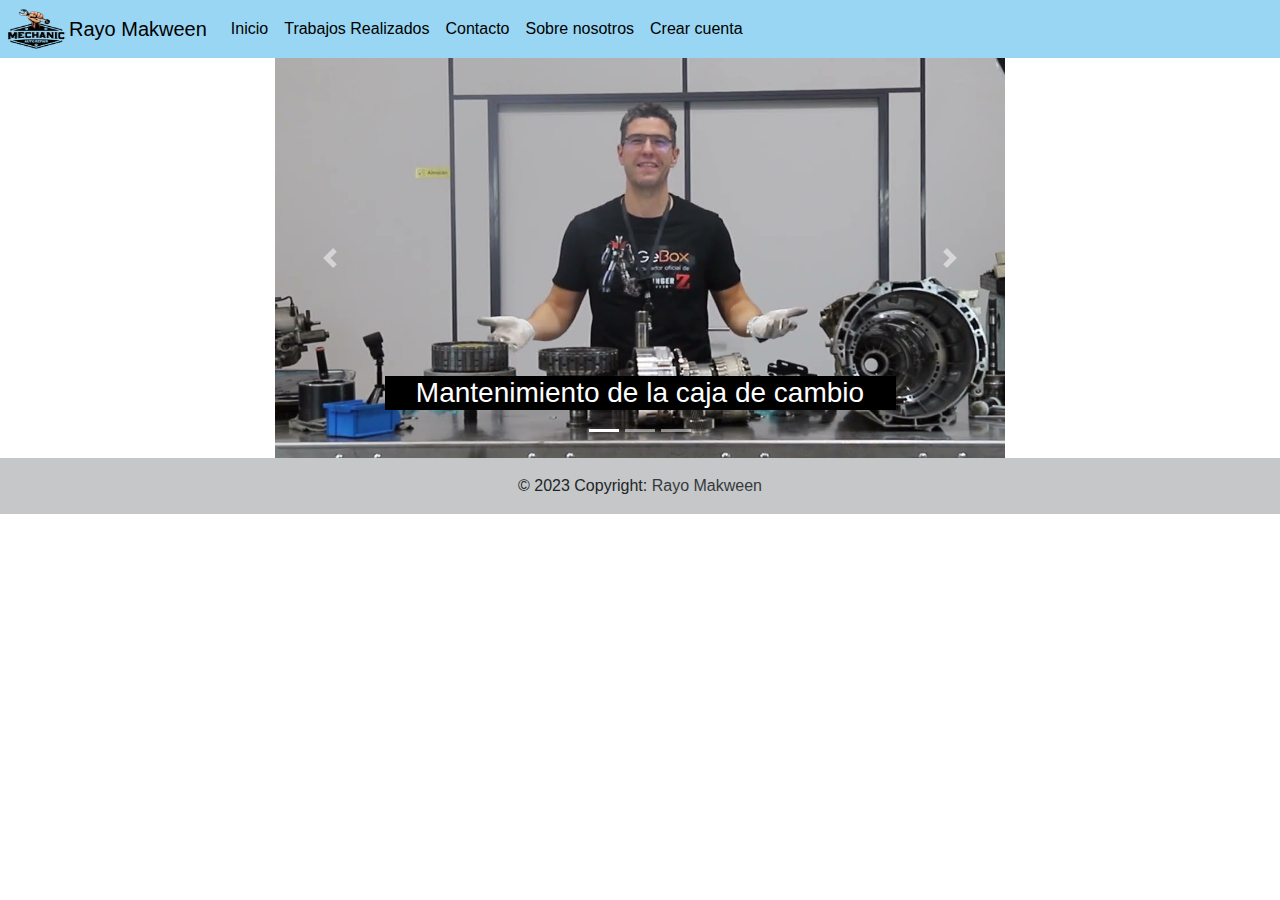
<file: index.html>
<!DOCTYPE html>
<html lang="es">
<head>
    <!-- TIPO DE ESCRITURA ACEPTADA SU COMPATIBILIDAD Y MAS CARACTERISTICAS DE LA PAGINA -->
    <meta charset="UTF-8">
    <meta content="dark" name="color-scheme">
    <meta content="origin" name="referrer">
    <meta name="author" content="Masterk2123">
    <meta name="description" content="actividad-programacion-web">
    <meta http-equiv="X-UA-Compatible" content="IE=edge">
    <meta name="viewport" content="width=device-width, initial-scale=1.0">
    <title>Rayo Makween</title>
    <link rel="icon" href="icons/logo.png">
    <!--ACA SE LINKEA CDN DE BOOTSTRAP-->
    <link 
        rel="stylesheet" href="https://maxcdn.bootstrapcdn.com/bootstrap/4.0.0/css/bootstrap.min.css">
        <script src="https://ajax.googleapis.com/ajax/libs/jquery/3.2.1/jquery.min.js"></script>
        <script src="https://maxcdn.bootstrapcdn.com/bootstrap/4.0.0/js/bootstrap.min.js"></script>
    <!--ACA LINKEAMOS EL estilo.css-->
    <link rel="stylesheet" href="css/style.css">
</head>
<body>
    <!--ACA COLOCAMOS EL NAVBAR QUE NOS ENTREGA BOOTSTRAP-->
    <!-- CARACTERISTICAS PARA QUE LA PAGINA SEA RESPONSIVA -->
    <nav class="navbar navbar-expand-lg bg-body-tertiary p-0" id="navcolor">
      <div class="container-fluid p-1">
  <!-- ACA COLOCAMOS EL LOGO DE LA EMPRESA EN EL LADO IZQUIERDO DE LA BARRA DE NAVEGACION -->
  <a href="#"><img src="icons/logo.png" width="65" height="50"></a>
  <!-- NOMBRAMOS LA EMPRESA EN LA BARRA DE NAVEGACION -->
  <a class="navbar-brand" href="#" id="navletra">Rayo Makween</a>
  <!-- CARACTERISTICAS DE LOS BOTONES EN LA BARRA DE NAVEGACION -->
  <button class="navbar-toggler" type="button" data-bs-toggle="collapse" data-bs-target="#navbarNavAltMarkup" 
  aria-controls="navbarNavAltMarkup" aria-expanded="false" aria-label="Toggle navigation">
      <span class="navbar-toggler-icon"></span>
  </button>
  <div class="collapse navbar-collapse" id="navbarNavAltMarkup">
      <!-- LINKS DE AS PAGINAS SELECCIONABLES -->
      <div class="navbar-nav">
        <a class="nav-link active" aria-current="page" href="index.html" id="navletra">Inicio</a>
        <a class="nav-link" href="pag_caja.html" id="navletra">Trabajos Realizados</a>
        <a class="nav-link" href="contacto.html" id="navletra">Contacto</a>
        <a class="nav-link" href="nosotros.html" id="navletra">Sobre nosotros</a>
        <a class="nav-link" href="registro.html" id="navletra">Crear cuenta</a>
  </div>
</div>
</div>
</nav>
<!-- CARRUSEL -->
<div class="container">
  <div class="row">
    <div class="col-md-8 mx-auto">
      <div id="myCarousel" class="carousel slide" data-ride="carousel">
        <ol class="carousel-indicators"> <!-- indicadores -->
          <li data-target="#myCarousel" data-slide-to="0" class="active"></li>
          <li data-target="#myCarousel" data-slide-to="1"></li>
          <li data-target="#myCarousel" data-slide-to="2"></li>
        </ol>
        <div class="carousel-inner"> <!-- imagenes del carrusel -->
          <div class="carousel-item active">
            <a href="pag_caja.html"><img src="images/cajas-cambio.jpg" class="d-block w-100" alt="Imagen 1"></a>
            <div class="carousel-caption">
              <h3 id="navtitulo">Mantenimiento de la caja de cambio</h3> <!-- texto del carrusel -->
            </div>
          </div>
          <div class="carousel-item">
            <a href="pag_electri.html"><img src="images/electronica-automotriz.jpg" class="d-block w-100" alt="Imagen 2"></a>
            <div class="carousel-caption">
              <h3 id="navtitulo">Control de electricidad</h3>
            </div>
          </div>
          <div class="carousel-item">
            <a href="pag_suspe.html"><img src="images/suspension-direccion.jpg" class="d-block w-100" alt="Imagen 3"></a>
            <div class="carousel-caption">
              <h3 id="navtitulo">Revisión de suspensiones</h3>
            </div>
          </div>
        </div>
        <a class="carousel-control-prev" href="#myCarousel" role="button" data-slide="prev"> <!-- botones del carrusel -->
          <span class="carousel-control-prev-icon" aria-hidden="true"></span>
          <span class="sr-only">Anterior</span>
        </a>
        <a class="carousel-control-next" href="#myCarousel" role="button" data-slide="next">
          <span class="carousel-control-next-icon" aria-hidden="true"></span>
          <span class="sr-only">Siguiente</span>
        </a>
      </div>
    </div>
  </div>
</div>
<footer class="bg-light text-center text-lg-start">
  <!-- Copyright -->
  <div class="text-center p-3" style="background-color: rgba(0, 0, 0, 0.2);">
  © 2023 Copyright:
  <a class="text-dark" href="#">Rayo Makween</a>
  </div>
  <!-- Copyright -->
</footer>
</body>
</html>
</file>
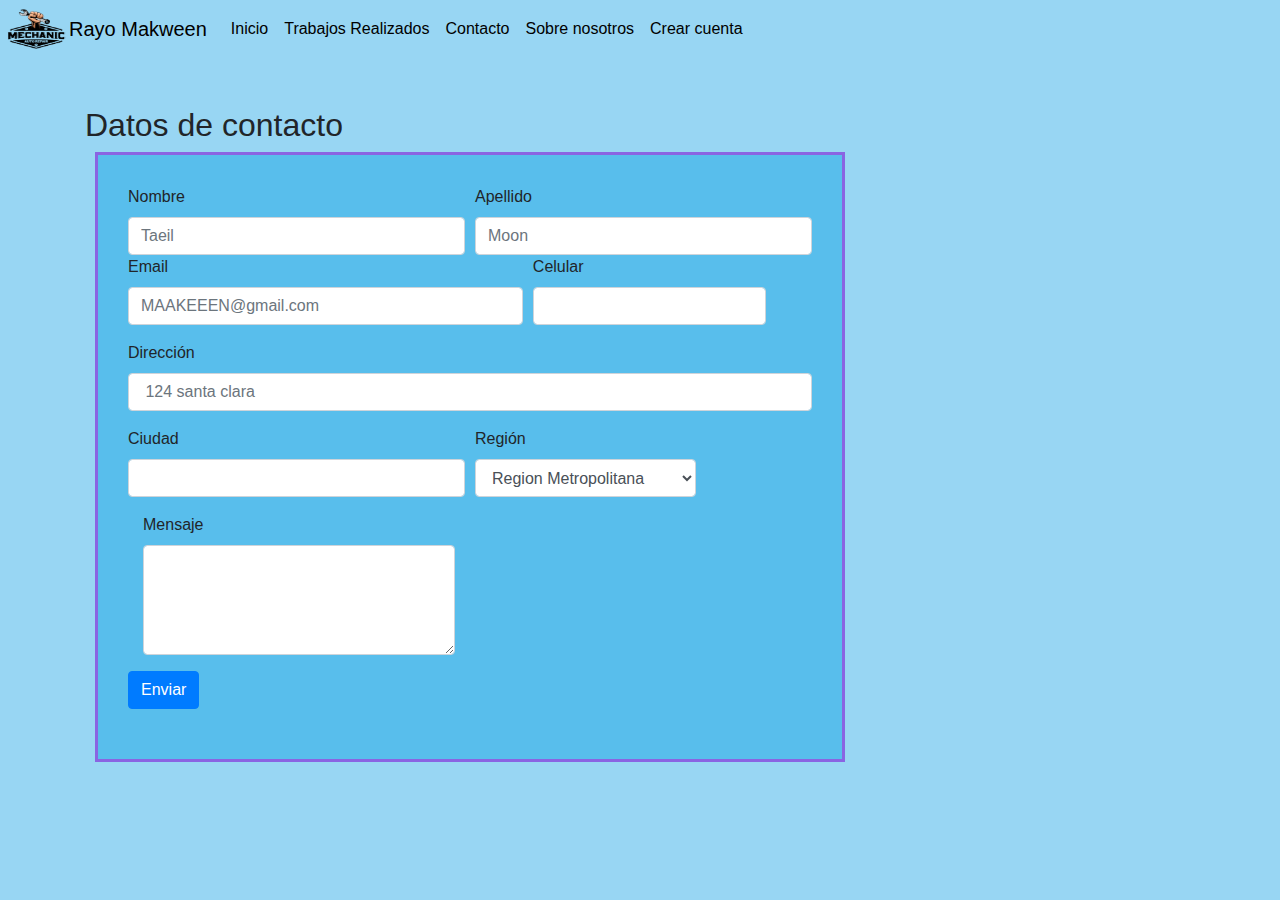
<file: contacto.html>
<!DOCTYPE html>
<html lang="es">
<head>
    <!-- TIPO DE ESCRITURA ACEPTADA SU COMPATIBILIDAD Y MAS CARACTERISTICAS DE LA PAGINA -->
    <meta charset="UTF-8">
    <meta content="dark" name="color-scheme">
    <meta content="origin" name="referrer">
    <meta name="author" content="">
    <meta name="description" content="actividad-programacion-web">
    <meta http-equiv="X-UA-Compatible" content="IE=edge">
    <meta name="viewport" content="width=device-width, initial-scale=1.0">
    <title>Rayo Makween</title>
    <link rel="icon" href="icons/logo.png">
    <!--ACA SE LINKEA CDN DE BOOTSTRAP-->
    <link 
        rel="stylesheet" href="https://maxcdn.bootstrapcdn.com/bootstrap/4.0.0/css/bootstrap.min.css">
        <script src="https://ajax.googleapis.com/ajax/libs/jquery/3.2.1/jquery.min.js"></script>
        <script src="https://maxcdn.bootstrapcdn.com/bootstrap/4.0.0/js/bootstrap.min.js"></script>
    <!--ACA LINKEAMOS EL estilo.css-->
    <link rel="stylesheet" href="css/style.css">
</head>
<body id="fondo">
    <!--ACA COLOCAMOS EL NAVBAR-->
    <nav class="navbar navbar-expand-lg bg-body-tertiary p-0" id="navcolor">
      <div class="container-fluid p-1">
  <!-- ACA COLOCAMOS EL LOGO DE LA EMPRESA EN EL LADO IZQUIERDO DE LA BARRA DE NAVEGACION -->
  <a href="#"><img src="icons/logo.png" width="65" height="50"></a>
  <!-- NOMBRAMOS LA EMPRESA EN LA BARRA DE NAVEGACION -->
  <a class="navbar-brand" href="#" id="navletra">Rayo Makween</a>
  <!-- CARACTERISTICAS DE LOS BOTONES EN LA BARRA DE NAVEGACION -->
  <button class="navbar-toggler" type="button" data-bs-toggle="collapse" data-bs-target="#navbarNavAltMarkup" 
  aria-controls="navbarNavAltMarkup" aria-expanded="false" aria-label="Toggle navigation">
      <span class="navbar-toggler-icon"></span>
  </button>
  <div class="collapse navbar-collapse" id="navbarNavAltMarkup">
      <!-- LINKS DE AS PAGINAS SELECCIONABLES -->
      <div class="navbar-nav">
        <a class="nav-link active" aria-current="page" href="index.html" id="navletra">Inicio</a>
        <a class="nav-link" href="pag_caja.html" id="navletra">Trabajos Realizados</a>
        <a class="nav-link" href="contacto.html" id="navletra">Contacto</a>
        <a class="nav-link" href="nosotros.html" id="navletra">Sobre nosotros</a>
        <a class="nav-link" href="registro.html" id="navletra">Crear cuenta</a>
  </div>
</div>
</div>
</nav>
<!-- formulario de contacto-->

<div class="container my-5" >
    <h2>Datos de contacto</h2>
    <form id="registrocolor">
            <div class="form-row">
              <div class="col">
                <label>Nombre</label>
                <input type="text" class="form-control" placeholder="Taeil">
              </div>
              <div class="col">
                <label>Apellido</label>
                <input type="text" class="form-control" placeholder="Moon">
              </div>
            </div>
        <div class="form-row">
          <div class="form-group col-md-7">
            <label for="inputEmail4">Email</label>
            <input type="email" class="form-control" id="inputEmail4" placeholder="MAAKEEEN@gmail.com">
          </div>
          <div class="form-group col-mb-5">
            <label for="numero">Celular</label>
            <input type="tel" class="form-control" id="numero" name="numero">
          </div>
        </div>
        
        <div class="form-group">
          <label for="direccion">Dirección</label>
          <input type="text" class="form-control" id="direccion" placeholder=" 124 santa clara">
        </div>
        <div class="form-row">
          <div class="form-group col-md-6">
            <label for="ciudad">Ciudad</label>
            <input type="text" class="form-control" id="ciudad">
          </div>
          <div class="form-group col-md-4">
            <label for="region">Región</label>
            <select id="region" class="form-control">
              <option selected>Region Metropolitana</option>
              <option>Región de Arica y Parinacota</option>
              <option>Región de Tarapacá</option>
              <option>Región de Antofagasta</option>
              <option>Región de Atacama</option>
              <option>Región de Coquimbo</option>
              <option>Región de Valparaíso</option>
              <option>Región de O'Higgins</option>
              <option>Región del Maule</option>
              <option>Región deL Ñuble</option>
              <option>Región del BIOBIO</option>
              <option>Región de la Araucanía</option>
              <option>Región de los Ríos</option>
              <option>Región de los Lagos</option>
              <option>Región de Aysén</option>
              <option>Region de Magallanes</option>
            </select>
          </div>
        </div>
        <div class="form-group col-6" >
            <label for="mensaje">Mensaje</label>
            <textarea class="form-control" id="mensaje" rows="4"></textarea>
          </div>
        <button type="submit" class="btn btn-primary">Enviar</button>
        </div>
      </form>
</div>
</body>
</html>
</file>
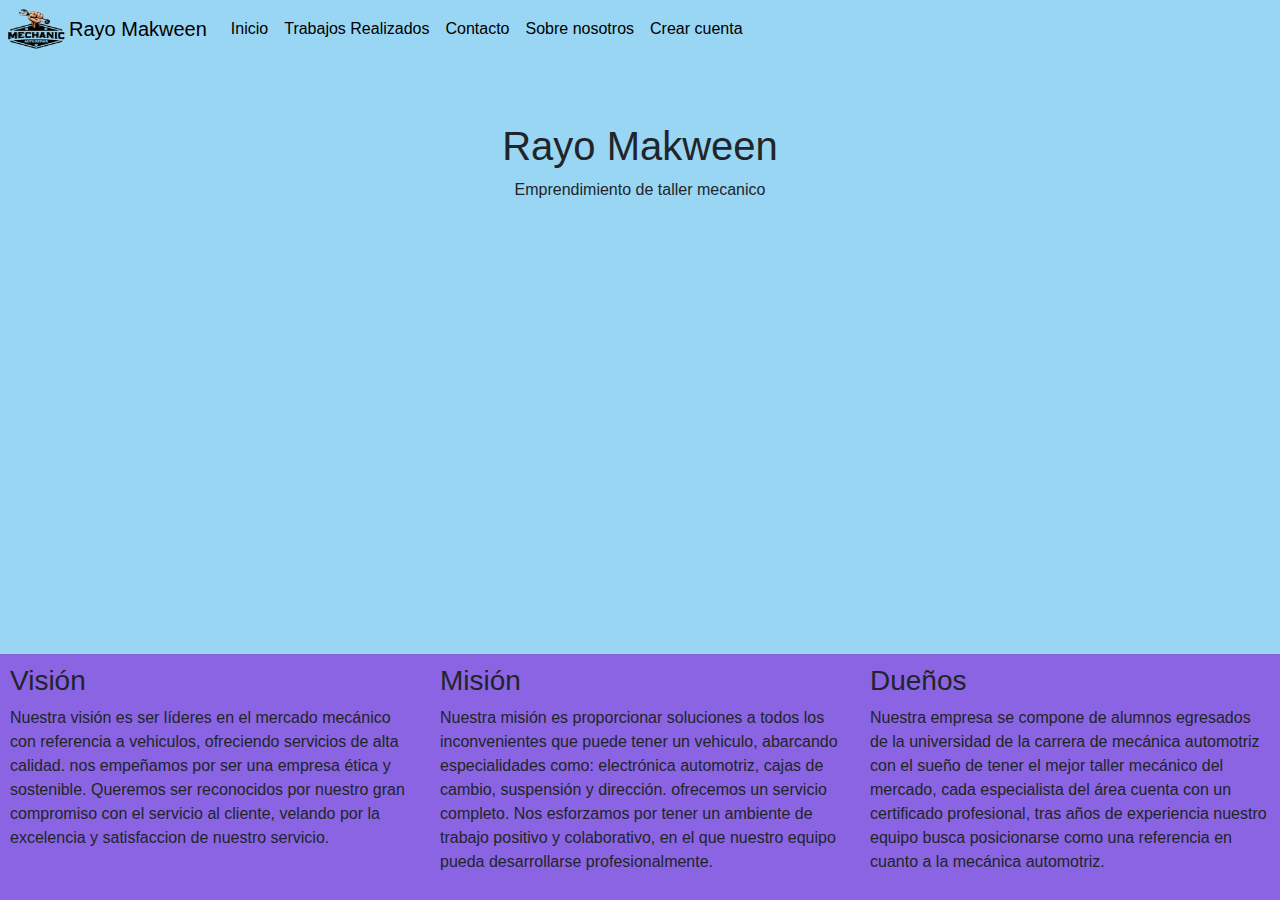
<file: nosotros.html>
<!DOCTYPE html>
<html lang="es">
<head>
    <!-- TIPO DE ESCRITURA ACEPTADA SU COMPATIBILIDAD Y MAS CARACTERISTICAS DE LA PAGINA -->
    <meta charset="UTF-8">
    <meta content="dark" name="color-scheme">
    <meta content="origin" name="referrer">
    <meta name="author" content="">
    <meta name="description" content="actividad-programacion-web">
    <meta http-equiv="X-UA-Compatible" content="IE=edge">
    <meta name="viewport" content="width=device-width, initial-scale=1.0">
    <title>Rayo Makween</title>
    <link rel="icon" href="icons/logo.png">
    <!--ACA SE LINKEA CDN DE BOOTSTRAP-->
    <link 
        rel="stylesheet" href="https://maxcdn.bootstrapcdn.com/bootstrap/4.0.0/css/bootstrap.min.css">
        <script src="https://ajax.googleapis.com/ajax/libs/jquery/3.2.1/jquery.min.js"></script>
        <script src="https://maxcdn.bootstrapcdn.com/bootstrap/4.0.0/js/bootstrap.min.js"></script>
    <!--ACA LINKEAMOS EL estilo.css-->
    <link rel="stylesheet" href="css/style.css">
</head>
<body id="fondo"> 
  <!--ACA COLOCAMOS EL NAVBAR-->
  <nav class="navbar navbar-expand-lg bg-body-tertiary p-0" id="navcolor">
    <div class="container-fluid p-1">
<!-- ACA COLOCAMOS EL LOGO DE LA EMPRESA EN EL LADO IZQUIERDO DE LA BARRA DE NAVEGACION -->
<a href="#"><img src="icons/logo.png" width="65" height="50"></a>
<!-- NOMBRAMOS LA EMPRESA EN LA BARRA DE NAVEGACION -->
<a class="navbar-brand" href="#" id="navletra">Rayo Makween</a>
<!-- CARACTERISTICAS DE LOS BOTONES EN LA BARRA DE NAVEGACION -->
<button class="navbar-toggler" type="button" data-bs-toggle="collapse" data-bs-target="#navbarNavAltMarkup" 
aria-controls="navbarNavAltMarkup" aria-expanded="false" aria-label="Toggle navigation">
    <span class="navbar-toggler-icon"></span>
</button>
<div class="collapse navbar-collapse" id="navbarNavAltMarkup">
    <!-- LINKS DE AS PAGINAS SELECCIONABLES -->
    <div class="navbar-nav">
      <a class="nav-link active" aria-current="page" href="index.html" id="navletra">Inicio</a>
      <a class="nav-link" href="pag_caja.html" id="navletra">Trabajos Realizados</a>
      <a class="nav-link" href="contacto.html" id="navletra">Contacto</a>
      <a class="nav-link" href="nosotros.html" id="navletra">Sobre nosotros</a>
      <a class="nav-link" href="registro.html" id="navletra">Crear cuenta</a>
</div>
</div>
</div>
</nav>
  <!-- SOBRE NOSOTROS -->
	<div class="container-fluid">
		<div id="titulonosotros" class="jumbotron text-center">  <!-- se ocupa la clase jumbotron para destacar la empresa-->
			<h1>Rayo Makween</h1>
			<p>Emprendimiento de taller mecanico</p>
		</div>
    <!--contenedores vision, mision, dueños -->
		<div id="contenedorgr" class="row">
      <!--visión -->
			<div id="contenedorpq" class="col-sm-4">
				<h3>Visión</h3>
				<p>Nuestra visión es ser líderes en el mercado mecánico con referencia a vehiculos, ofreciendo servicios de alta calidad. nos empeñamos por ser una empresa ética y sostenible.
          Queremos ser reconocidos por nuestro gran compromiso con el servicio al cliente, velando por la excelencia y satisfaccion de nuestro servicio.
        </p>
			</div>
			<!--misión-->
			<div id="contenedorpq" class="col-sm-4">
				<h3>Misión</h3>
				<p>
          Nuestra misión es proporcionar soluciones a todos los inconvenientes que puede tener un vehiculo, abarcando especialidades como: electrónica automotriz, cajas de cambio, suspensión y dirección.
          ofrecemos un servicio completo. Nos esforzamos por tener un ambiente de trabajo positivo y colaborativo, en el que nuestro equipo pueda desarrollarse profesionalmente.
        </p>
			</div>
			<!--dueños -->
			<div id="contenedorpq" class="col-sm-4">
				<h3>Dueños</h3>
				<p>Nuestra empresa se compone de alumnos egresados de la universidad de la carrera de mecánica automotriz con el sueño de tener el mejor taller mecánico del mercado, cada especialista del área
          cuenta con un certificado profesional, tras años de experiencia nuestro equipo busca posicionarse como una referencia en cuanto a la mecánica automotriz.
        </p>
			</div>
		</div>
	</div>
<body>
</html>
</file>
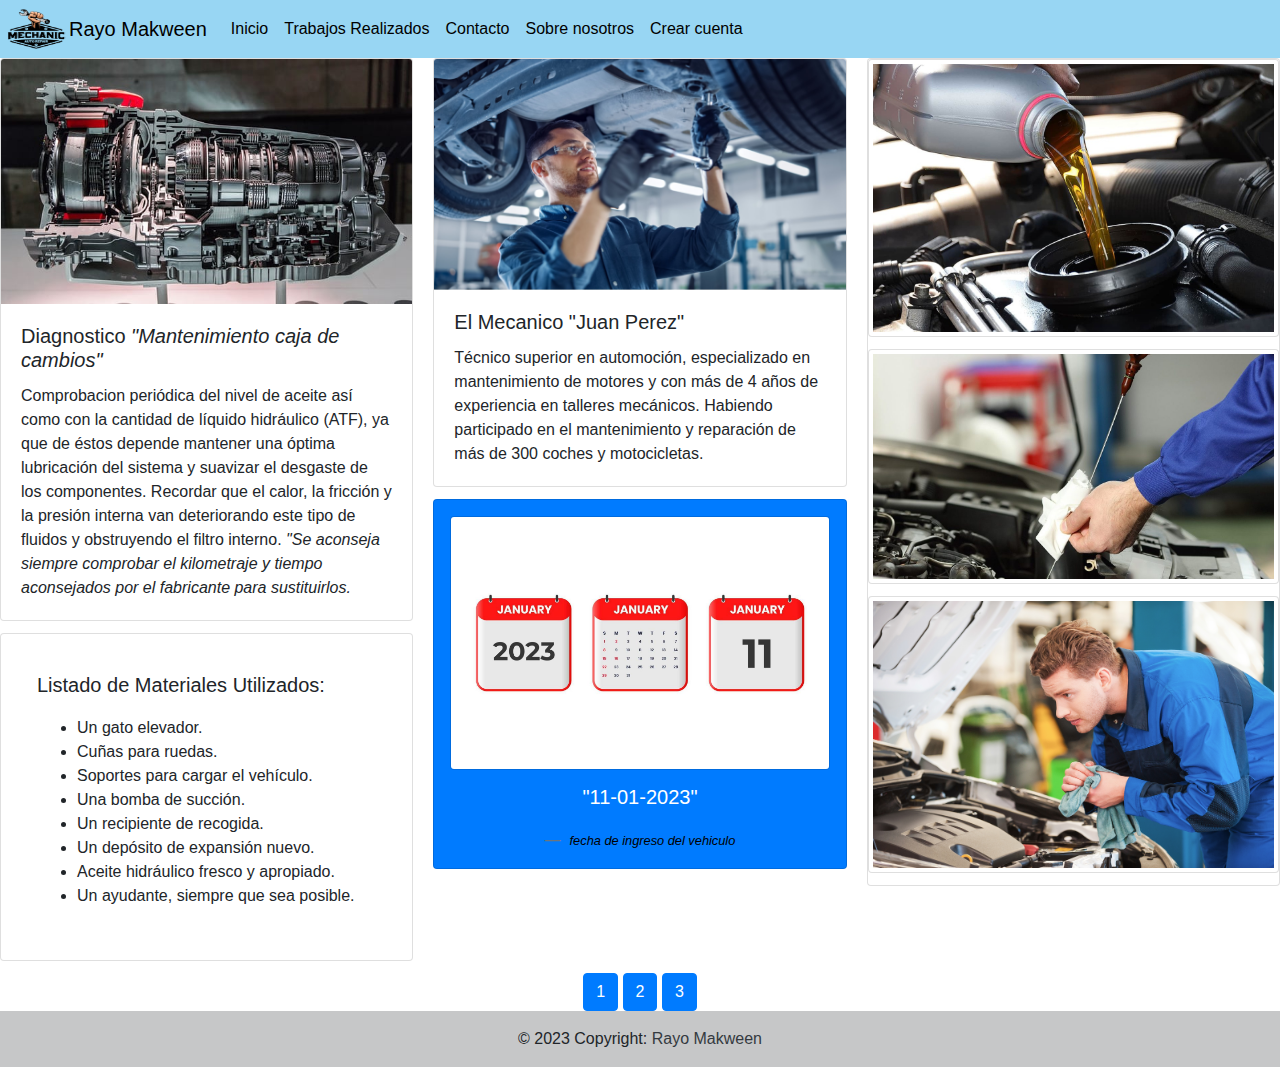
<file: pag_caja.html>
<!DOCTYPE html>
<html lang="es">
<head>
    <!-- TIPO DE ESCRITURA ACEPTADA SU COMPATIBILIDAD Y MAS CARACTERISTICAS DE LA PAGINA -->
    <meta charset="UTF-8">
    <meta content="dark" name="color-scheme">
    <meta content="origin" name="referrer">
    <meta name="author" content="">
    <meta name="description" content="actividad-programacion-web">
    <meta http-equiv="X-UA-Compatible" content="IE=edge">
    <meta name="viewport" content="width=device-width, initial-scale=1.0">
    <title>Rayo Makween</title>
    <link rel="icon" href="icons/logo.png">
    <!--ACA SE LINKEA CDN DE BOOTSTRAP-->
    <link 
        rel="stylesheet" href="https://maxcdn.bootstrapcdn.com/bootstrap/4.0.0/css/bootstrap.min.css">
        <script src="https://ajax.googleapis.com/ajax/libs/jquery/3.2.1/jquery.min.js"></script>
        <script src="https://maxcdn.bootstrapcdn.com/bootstrap/4.0.0/js/bootstrap.min.js"></script>
    <!--ACA LINKEAMOS EL estilo.css-->
    <link rel="stylesheet" href="css/style.css">
</head>
<body>
    <!--ACA COLOCAMOS EL NAVBAR QUE NOS ENTREGA BOOTSTRAP-->
    <!-- CARACTERISTICAS PARA QUE LA PAGINA SEA RESPONSIVA -->
    <nav class="navbar navbar-expand-lg bg-body-tertiary p-0" id="navcolor">
        <div class="container-fluid p-1">
    <!-- ACA COLOCAMOS EL LOGO DE LA EMPRESA EN EL LADO IZQUIERDO DE LA BARRA DE NAVEGACION -->
    <a href="#"><img src="icons/logo.png" width="65" height="50"></a>
    <!-- NOMBRAMOS LA EMPRESA EN LA BARRA DE NAVEGACION -->
    <a class="navbar-brand" href="#" id="navletra">Rayo Makween</a>
    <!-- CARACTERISTICAS DE LOS BOTONES EN LA BARRA DE NAVEGACION -->
    <button class="navbar-toggler" type="button" data-bs-toggle="collapse" data-bs-target="#navbarNavAltMarkup" 
    aria-controls="navbarNavAltMarkup" aria-expanded="false" aria-label="Toggle navigation">
        <span class="navbar-toggler-icon"></span>
    </button>
    <div class="collapse navbar-collapse" id="navbarNavAltMarkup">
        <!-- LINKS DE AS PAGINAS SELECCIONABLES -->
        <div class="navbar-nav">
        <a class="nav-link active" aria-current="page" href="index.html" id="navletra">Inicio</a>
        <a class="nav-link" href="pag_caja.html" id="navletra">Trabajos Realizados</a>
        <a class="nav-link" href="contacto.html" id="navletra">Contacto</a>
        <a class="nav-link" href="nosotros.html" id="navletra">Sobre nosotros</a>
        <a class="nav-link" href="registro.html" id="navletra">Crear cuenta</a>
    </div>
</div>
</div>
</nav>
<div class="card-columns">
    <div class="card">
    <img class="card-img-top" src="images/caja.jpg" alt="Card image cap">
    <div class="card-body">
        <h5 class="card-title">Diagnostico <cite>"Mantenimiento caja de cambios"</cite></h5>
        <p class="card-text"> Comprobacion periódica del nivel de aceite así como con la cantidad de líquido hidráulico (ATF), ya que de éstos depende mantener una óptima lubricación del sistema y suavizar el desgaste de los componentes.
        Recordar que el calor, la fricción y la presión interna van deteriorando este tipo de fluidos y obstruyendo el filtro interno.<cite> "Se aconseja siempre comprobar el kilometraje y tiempo aconsejados por el fabricante para sustituirlos.</cite>
        </p>
    </div>
    </div>
    <div class="card p-3">
    <blockquote class="blockquote mb-0 card-body">
        <p>Listado de Materiales Utilizados: </p>
        <small>
        <ul>
            <li>Un gato elevador.</li>
            <li>Cuñas para ruedas.</li>
            <li>Soportes para cargar el vehículo.</li>
            <li>Una bomba de succión.</li>
            <li>Un recipiente de recogida.</li>
            <li>Un depósito de expansión nuevo.</li>
            <li>Aceite hidráulico fresco y apropiado.</li>
            <li>Un ayudante, siempre que sea posible.</li>
        </ul>
    </small>
    </blockquote>
    </div>
    <div class="card">
    <img class="card-img-top" src="images/meca.jpg" alt="Card image cap">
    <div class="card-body">
        <h5 class="card-title">El Mecanico "Juan Perez"</h5>
        <p class="card-text">Técnico superior en automoción, especializado en mantenimiento de motores y con más de 4 años de experiencia en talleres mecánicos. Habiendo participado en el mantenimiento y reparación de más de 300 coches y motocicletas.</p>
    </div>
    </div>
    <div class="card bg-primary text-white text-center p-3">
        <img class="card bg-primary" src="images/calen.jpg" alt="Card image cap">
        <blockquote class="blockquote mb-0">
        <p>"11-01-2023"</p>
        <footer class="blockquote-footer" >
        <small style="color: black;"><cite>fecha de ingreso del vehiculo</cite></small>
        </footer>
    </blockquote>
    </div>
    <div class="card right">
        <img class="card p-1 right" src="images/aceite.jpg" alt="Card image cap">
        <img class="card p-1 right" src="images/ace.jpg" alt="Card image cap">
        <img class="card p-1 right" src="images/evi.jpg" alt="Card image cap">
    </div>
</div>
<div class="container-fluid" role="toolbar" aria-label="Toolbar with button groups">
    <div class="justify-content-center"role="group" aria-label="First group">
        <div class="col text-center">
            <a href="pag_caja.html"><button type="button" class="btn btn-primary ">1</button></a>
            <a href="pag_electri.html"><button type="button" class="btn btn-primary">2</button></a>
            <a href="pag_suspe.html"><button type="button" class="btn btn-primary">3</button></a>
        </div>
    </div>
</div>
<footer class="bg-light text-center text-lg-start">
    <!-- Copyright -->
    <div class="text-center p-3" style="background-color: rgba(0, 0, 0, 0.2);">
    © 2023 Copyright:
    <a class="text-dark" href="#">Rayo Makween</a>
    </div>
    <!-- Copyright -->
</footer>
</body>
</html>
</file>
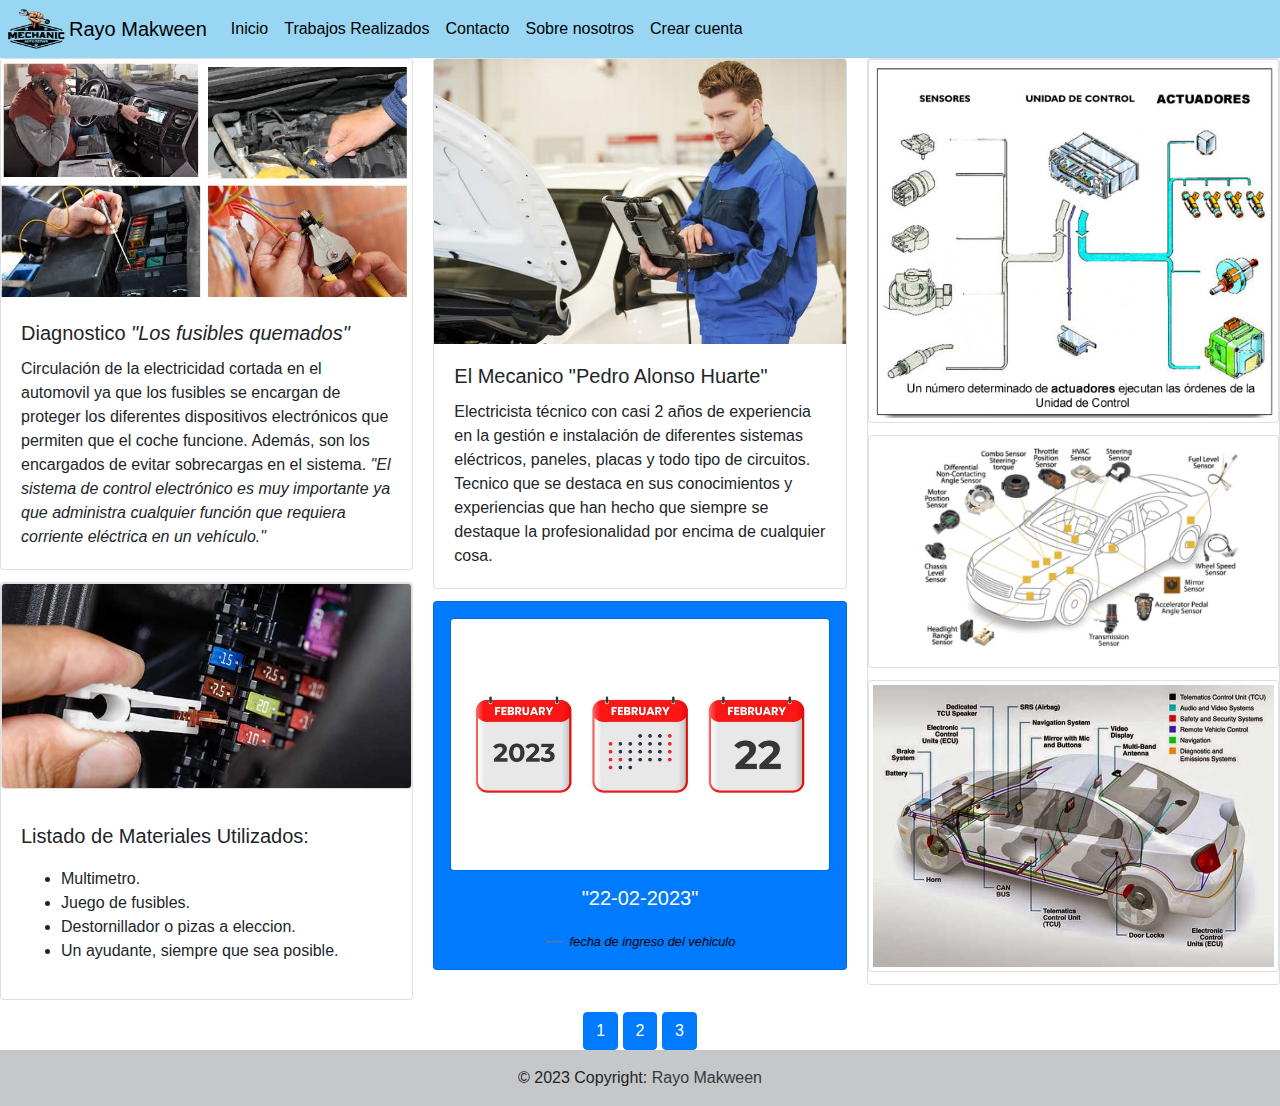
<file: pag_electri.html>
<!DOCTYPE html>
<html lang="es">
<head>
    <!-- TIPO DE ESCRITURA ACEPTADA SU COMPATIBILIDAD Y MAS CARACTERISTICAS DE LA PAGINA -->
    <meta charset="UTF-8">
    <meta content="dark" name="color-scheme">
    <meta content="origin" name="referrer">
    <meta name="author" content="">
    <meta name="description" content="actividad-programacion-web">
    <meta http-equiv="X-UA-Compatible" content="IE=edge">
    <meta name="viewport" content="width=device-width, initial-scale=1.0">
    <title>Rayo Makween</title>
    <link rel="icon" href="icons/logo.png">
    <!--ACA SE LINKEA CDN DE BOOTSTRAP-->
    <link 
        rel="stylesheet" href="https://maxcdn.bootstrapcdn.com/bootstrap/4.0.0/css/bootstrap.min.css">
        <script src="https://ajax.googleapis.com/ajax/libs/jquery/3.2.1/jquery.min.js"></script>
        <script src="https://maxcdn.bootstrapcdn.com/bootstrap/4.0.0/js/bootstrap.min.js"></script>
    <!--ACA LINKEAMOS EL estilo.css-->
    <link rel="stylesheet" href="css/style.css">
</head>
<body>
    <!--ACA COLOCAMOS EL NAVBAR QUE NOS ENTREGA BOOTSTRAP-->
    <!-- CARACTERISTICAS PARA QUE LA PAGINA SEA RESPONSIVA -->
    <nav class="navbar navbar-expand-lg bg-body-tertiary p-0" id="navcolor">
        <div class="container-fluid p-1">
    <!-- ACA COLOCAMOS EL LOGO DE LA EMPRESA EN EL LADO IZQUIERDO DE LA BARRA DE NAVEGACION -->
    <a href="#"><img src="icons/logo.png" width="65" height="50"></a>
    <!-- NOMBRAMOS LA EMPRESA EN LA BARRA DE NAVEGACION -->
    <a class="navbar-brand" href="#" id="navletra">Rayo Makween</a>
    <!-- CARACTERISTICAS DE LOS BOTONES EN LA BARRA DE NAVEGACION -->
    <button class="navbar-toggler" type="button" data-bs-toggle="collapse" data-bs-target="#navbarNavAltMarkup" 
    aria-controls="navbarNavAltMarkup" aria-expanded="false" aria-label="Toggle navigation">
        <span class="navbar-toggler-icon"></span>
    </button>
    <div class="collapse navbar-collapse" id="navbarNavAltMarkup">
        <!-- LINKS DE AS PAGINAS SELECCIONABLES -->
        <div class="navbar-nav">
        <a class="nav-link active" aria-current="page" href="index.html" id="navletra">Inicio</a>
        <a class="nav-link" href="pag_caja.html" id="navletra">Trabajos Realizados</a>
        <a class="nav-link" href="contacto.html" id="navletra">Contacto</a>
        <a class="nav-link" href="nosotros.html" id="navletra">Sobre nosotros</a>
        <a class="nav-link" href="registro.html" id="navletra">Crear cuenta</a>
    </div>
</div>
</div>
</nav>
<div class="card-columns">
    <div class="card">
    <img class="card-img-top" src="images/ele.jpg" alt="Card image cap">
    <div class="card-body">
        <h5 class="card-title">Diagnostico <cite> "Los fusibles quemados"</cite></h5>
        <p class="card-text">Circulación de la electricidad cortada en el automovil ya que los fusibles se encargan de proteger los diferentes dispositivos electrónicos que permiten que el coche funcione. Además, son los encargados de evitar sobrecargas en el sistema.
            <cite>"El sistema de control electrónico es muy importante ya que administra cualquier función que requiera corriente eléctrica en un vehículo."</cite>
        </p>
    </div>
    </div>
    <div class="card ">
        <img class="card  " src="images/cajaf.jpg" alt="Card image cap">
    <blockquote class="blockquote mb-0 card-body">
        <p>Listado de Materiales Utilizados: </p>
        <small>
        <ul>
            <li>Multimetro.</li>
            <li>Juego de fusibles.</li>
            <li>Destornillador o pizas a eleccion.</li>
            <li>Un ayudante, siempre que sea posible.</li>
        </ul>
    </small>
    </blockquote>
    </div>
    <div class="card">
    <img class="card-img-top" src="images/perelec.jpg" alt="Card image cap">
    <div class="card-body">
        <h5 class="card-title">El Mecanico "Pedro Alonso Huarte"</h5>
        <p class="card-text">Electricista técnico con casi 2 años de experiencia en la gestión e instalación de diferentes sistemas eléctricos, paneles, placas y todo tipo de circuitos. Tecnico que se destaca en sus conocimientos y experiencias que han hecho que siempre se destaque la profesionalidad por encima de cualquier cosa.</p>
    </div>
    </div>
    <div class="card bg-primary text-white text-center p-3">
        <img class="card bg-primary" src="images/calen2.jpg" alt="Card image cap">
        <blockquote class="blockquote mb-0">
        <p>"22-02-2023"</p>
        <footer class="blockquote-footer" >
        <small style="color: black;"><cite>fecha de ingreso del vehiculo</cite></small>
        </footer>
    </blockquote>
    </div>
    <div class="card right">
        <img class="card p-1 right" src="images/elec.jpg" alt="Card image cap">
        <img class="card p-1 right" src="images/sens.png" alt="Card image cap">
        <img class="card p-1 right" src="images/act.jpg" alt="Card image cap">
    </div>
</div>
<div class="container-fluid" role="toolbar" aria-label="Toolbar with button groups">
    <div class="justify-content-center"role="group" aria-label="First group">
        <div class="col text-center">
            <a href="pag_caja.html"><button type="button" class="btn btn-primary">1</button></a>
            <a href="pag_electri.html"><button type="button" class="btn btn-primary">2</button></a>
            <a href="pag_suspe.html"><button type="button" class="btn btn-primary">3</button></a>
        </div>
    </div>
</div>
<footer class="bg-light text-center text-lg-start">
    <!-- Copyright -->
    <div class="text-center p-3" style="background-color: rgba(0, 0, 0, 0.2);">
    © 2023 Copyright:
    <a class="text-dark" href="#">Rayo Makween</a>
    </div>
    <!-- Copyright -->
</footer>
</body>
</html>
</file>
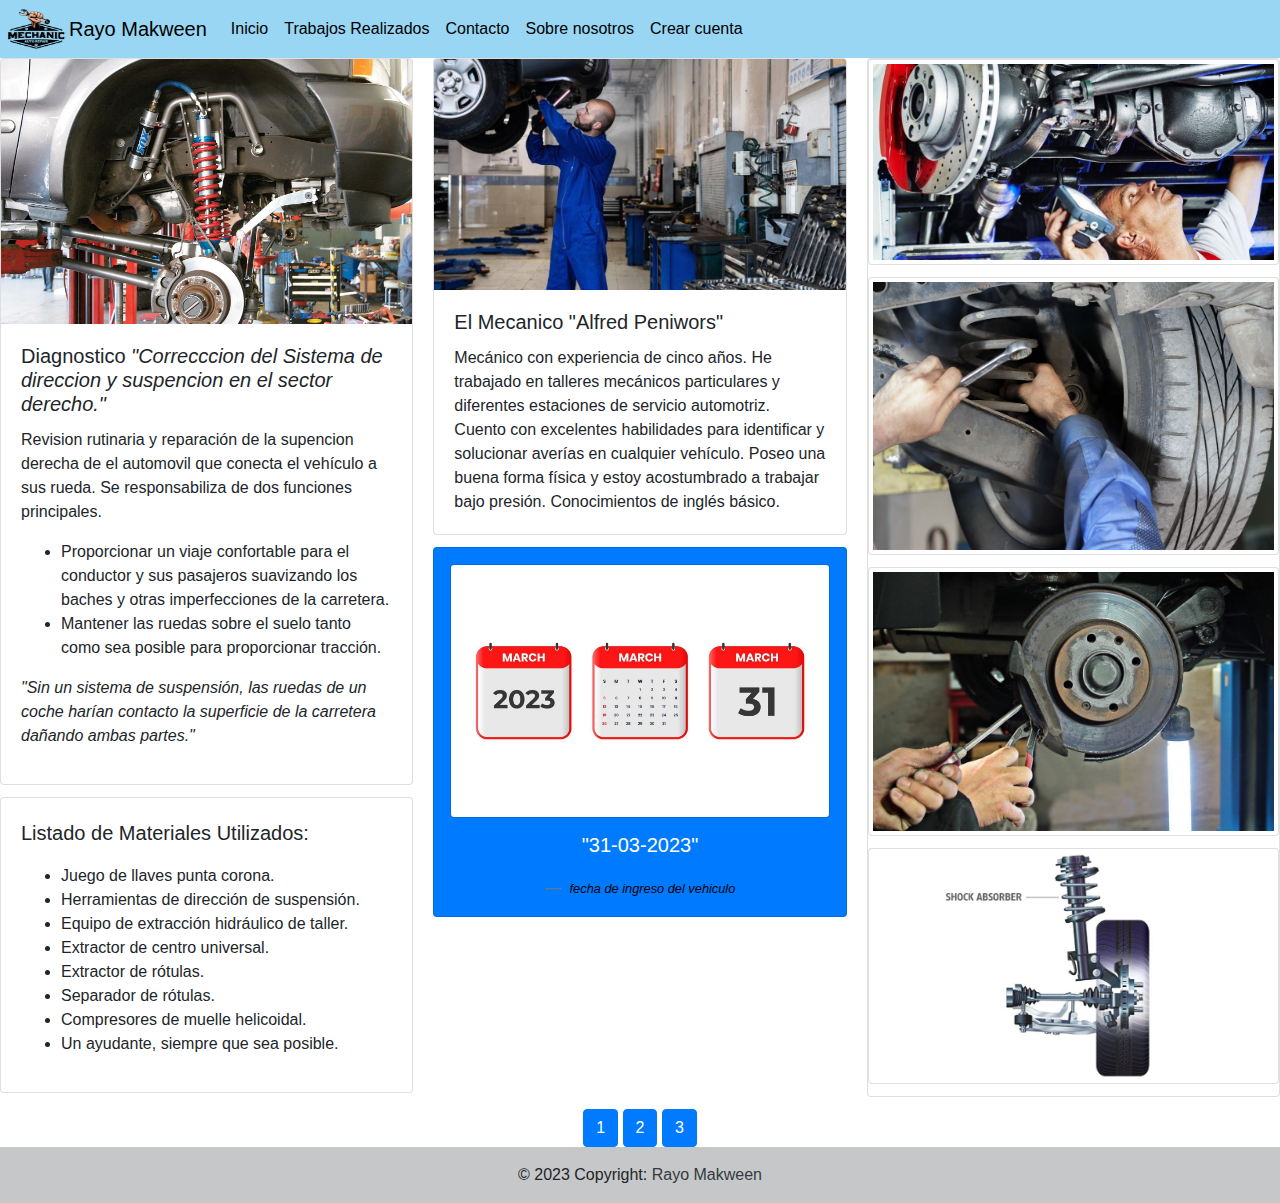
<file: pag_suspe.html>
<!DOCTYPE html>
<html lang="es">
<head>
    <!-- TIPO DE ESCRITURA ACEPTADA SU COMPATIBILIDAD Y MAS CARACTERISTICAS DE LA PAGINA -->
    <meta charset="UTF-8">
    <meta content="dark" name="color-scheme">
    <meta content="origin" name="referrer">
    <meta name="author" content="">
    <meta name="description" content="actividad-programacion-web">
    <meta http-equiv="X-UA-Compatible" content="IE=edge">
    <meta name="viewport" content="width=device-width, initial-scale=1.0">
    <title>Rayo Makween</title>
    <link rel="icon" href="icons/logo.png">
    <!--ACA SE LINKEA CDN DE BOOTSTRAP-->
    <link 
        rel="stylesheet" href="https://maxcdn.bootstrapcdn.com/bootstrap/4.0.0/css/bootstrap.min.css">
        <script src="https://ajax.googleapis.com/ajax/libs/jquery/3.2.1/jquery.min.js"></script>
        <script src="https://maxcdn.bootstrapcdn.com/bootstrap/4.0.0/js/bootstrap.min.js"></script>
    <!--ACA LINKEAMOS EL estilo.css-->
    <link rel="stylesheet" href="css/style.css">
</head>
<body>
    <!--ACA COLOCAMOS EL NAVBAR QUE NOS ENTREGA BOOTSTRAP-->
    <!-- CARACTERISTICAS PARA QUE LA PAGINA SEA RESPONSIVA -->
    <nav class="navbar navbar-expand-lg bg-body-tertiary p-0" id="navcolor">
        <div class="container-fluid p-1">
    <!-- ACA COLOCAMOS EL LOGO DE LA EMPRESA EN EL LADO IZQUIERDO DE LA BARRA DE NAVEGACION -->
    <a href="#"><img src="icons/logo.png" width="65" height="50"></a>
    <!-- NOMBRAMOS LA EMPRESA EN LA BARRA DE NAVEGACION -->
    <a class="navbar-brand" href="#" id="navletra">Rayo Makween</a>
    <!-- CARACTERISTICAS DE LOS BOTONES EN LA BARRA DE NAVEGACION -->
    <button class="navbar-toggler" type="button" data-bs-toggle="collapse" data-bs-target="#navbarNavAltMarkup" 
    aria-controls="navbarNavAltMarkup" aria-expanded="false" aria-label="Toggle navigation">
        <span class="navbar-toggler-icon"></span>
    </button>
    <div class="collapse navbar-collapse" id="navbarNavAltMarkup">
        <!-- LINKS DE AS PAGINAS SELECCIONABLES -->
        <div class="navbar-nav">
        <a class="nav-link active" aria-current="page" href="index.html" id="navletra">Inicio</a>
        <a class="nav-link" href="pag_caja.html" id="navletra">Trabajos Realizados</a>
        <a class="nav-link" href="contacto.html" id="navletra">Contacto</a>
        <a class="nav-link" href="nosotros.html" id="navletra">Sobre nosotros</a>
        <a class="nav-link" href="registro.html" id="navletra">Crear cuenta</a>
    </div>
</div>
</div>
</nav>
<div class="card-columns">
    <div class="card">
    <img class="card-img-top" src="images/suspen.jpg" alt="Card image cap">
    <div class="card-body">
        <h5 class="card-title">Diagnostico <cite> "Correcccion del Sistema de direccion y suspencion en el sector derecho."</cite></h5>
        <p class="card-text">Revision rutinaria y reparación de la supencion derecha de el automovil que conecta el vehículo a sus rueda. Se responsabiliza de dos funciones principales.
            <ul>
                <li>Proporcionar un viaje confortable para el conductor y sus pasajeros suavizando los baches y otras imperfecciones de la carretera.</li>
                <li>Mantener las ruedas sobre el suelo tanto como sea posible para proporcionar tracción.</li>
            </ul>
            <cite>"Sin un sistema de suspensión, las ruedas de un coche harían contacto la superficie de la carretera dañando ambas partes."</cite>
        </p>
    </div>
    </div>
    <div class="card ">
    <blockquote class="blockquote mb-0 card-body">
        <p>Listado de Materiales Utilizados: </p>
        <small>
        <ul>
            <li>Juego de llaves punta corona.</li>
            <li>Herramientas de dirección de suspensión.</li>
            <li>Equipo de extracción hidráulico de taller.</li>
            <li>Extractor de centro universal.</li>
            <li>Extractor de rótulas.</li>
            <li>Separador de rótulas.</li>
            <li>Compresores de muelle helicoidal.</li>
            <li>Un ayudante, siempre que sea posible.</li>
        </ul>
    </small>
    </blockquote>
    </div>
    <div class="card">
    <img class="card-img-top" src="images/info_me.jpg" alt="Card image cap">
    <div class="card-body">
        <h5 class="card-title">El Mecanico "Alfred Peniwors"</h5>
        <p class="card-text">Mecánico con experiencia de cinco años. He trabajado en talleres mecánicos particulares y diferentes estaciones de servicio automotriz. Cuento con excelentes habilidades para identificar y solucionar averías en cualquier vehículo. Poseo una buena forma física y estoy acostumbrado a trabajar bajo presión. Conocimientos de inglés básico.</p>
    </div>
    </div>
    <div class="card bg-primary text-white text-center p-3">
        <img class="card bg-primary" src="images/calen3.jpg" alt="Card image cap">
        <blockquote class="blockquote mb-0">
        <p>"31-03-2023"</p>
        <footer class="blockquote-footer" >
        <small style="color: black;"><cite>fecha de ingreso del vehiculo</cite></small>
        </footer>
    </blockquote>
    </div>
    <div class="card right">
        <img class="card p-1 right" src="images/revi.jpg" alt="Card image cap">
        <img class="card p-1 right" src="images/revi2.jpg" alt="Card image cap">
        <img class="card p-1 right" src="images/revi3.jpg" alt="Card image cap">
        <img class="card p-1 right" src="images/rue.jpg" alt="Card image cap">

    </div>
</div>
<div class="container-fluid" role="toolbar" aria-label="Toolbar with button groups">
    <div class="justify-content-center"role="group" aria-label="First group">
        <div class="col text-center">
            <a href="pag_caja.html"><button type="button" class="btn btn-primary">1</button></a>
            <a href="pag_electri.html"><button type="button" class="btn btn-primary">2</button></a>
            <a href="pag_suspe.html"><button type="button" class="btn btn-primary">3</button></a>
        </div>
    </div>
</div>
<footer class="bg-light text-center text-lg-start">
    <!-- Copyright -->
    <div class="text-center p-3" style="background-color: rgba(0, 0, 0, 0.2);">
    © 2023 Copyright:
    <a class="text-dark" href="#">Rayo Makween</a>
    </div>
    <!-- Copyright -->
</footer>
</body>
</html>
</file>
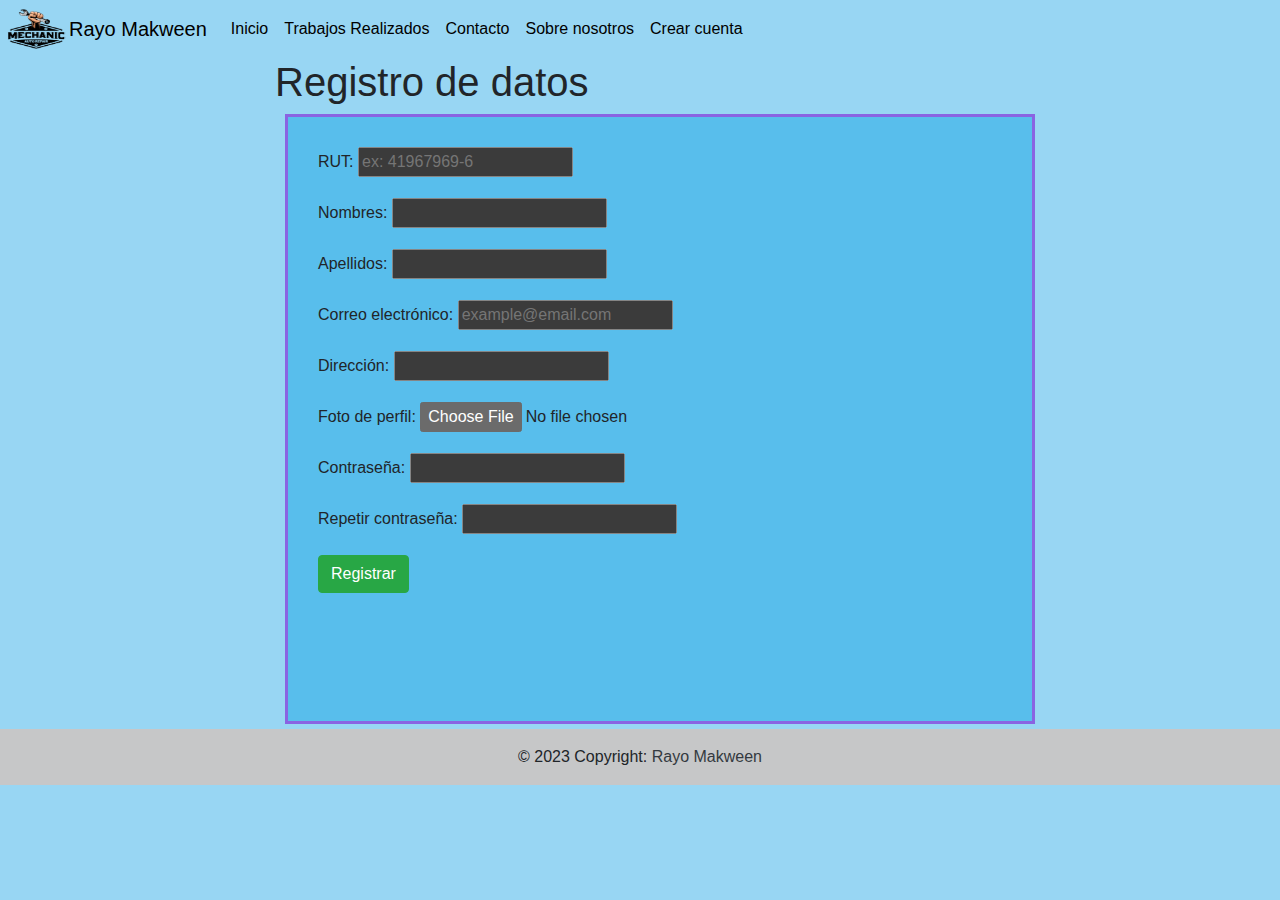
<file: registro.html>
<!DOCTYPE html>
<html lang="es">
<head>
    <!-- TIPO DE ESCRITURA ACEPTADA SU COMPATIBILIDAD Y MAS CARACTERISTICAS DE LA PAGINA -->
    <meta charset="UTF-8">
    <meta content="dark" name="color-scheme">
    <meta content="origin" name="referrer">
    <meta name="author" content="">
    <meta name="description" content="actividad-programacion-web">
    <meta http-equiv="X-UA-Compatible" content="IE=edge">
    <meta name="viewport" content="width=device-width, initial-scale=1.0">
    <title>Rayo Makween</title>
    <link rel="icon" href="icons/logo.png">
    <!--ACA SE LINKEA CDN DE BOOTSTRAP-->
    <link 
        rel="stylesheet" href="https://maxcdn.bootstrapcdn.com/bootstrap/4.0.0/css/bootstrap.min.css">
        <script src="https://ajax.googleapis.com/ajax/libs/jquery/3.2.1/jquery.min.js"></script>
        <script src="https://maxcdn.bootstrapcdn.com/bootstrap/4.0.0/js/bootstrap.min.js"></script>
    <!--ACA LINKEAMOS EL estilo.css-->
    <link rel="stylesheet" href="css/style.css">
</head>
<body id="fondo">
    <!--ACA COLOCAMOS EL NAVBAR-->
    <nav class="navbar navbar-expand-lg bg-body-tertiary p-0" id="navcolor">
      <div class="container-fluid p-1">
  <!-- ACA COLOCAMOS EL LOGO DE LA EMPRESA EN EL LADO IZQUIERDO DE LA BARRA DE NAVEGACION -->
  <a href="#"><img src="icons/logo.png" width="65" height="50"></a>
  <!-- NOMBRAMOS LA EMPRESA EN LA BARRA DE NAVEGACION -->
  <a class="navbar-brand" href="#" id="navletra">Rayo Makween</a>
  <!-- CARACTERISTICAS DE LOS BOTONES EN LA BARRA DE NAVEGACION -->
  <button class="navbar-toggler" type="button" data-bs-toggle="collapse" data-bs-target="#navbarNavAltMarkup" 
  aria-controls="navbarNavAltMarkup" aria-expanded="false" aria-label="Toggle navigation">
      <span class="navbar-toggler-icon"></span>
  </button>
  <div class="collapse navbar-collapse" id="navbarNavAltMarkup">
      <!-- LINKS DE AS PAGINAS SELECCIONABLES -->
      <div class="navbar-nav">
        <a class="nav-link active" aria-current="page" href="index.html" id="navletra">Inicio</a>
        <a class="nav-link" href="pag_caja.html" id="navletra">Trabajos Realizados</a>
        <a class="nav-link" href="contacto.html" id="navletra">Contacto</a>
        <a class="nav-link" href="nosotros.html" id="navletra">Sobre nosotros</a>
        <a class="nav-link" href="registro.html" id="navletra">Crear cuenta</a>
  </div>
</div>
</div>
</nav>
      <!-- REGISTRO!! -->
    
  <div class="container">
    <div class="row">
      <div class="col-md-8 mx-auto">
        <h1>Registro de datos</h1>
<!-- Aquí empieza el formulario-->
        <form id="registrocolor">
          <!-- aqui estan todos los parametros que se piden -->
          <div class="form-group">
            <label for="rut">RUT:</label>
            <input type="number" id="rut" name="rut" placeholder="ex: 41967969-6">
          </div>

          <div class="form-group">
            <label for="nombres">Nombres:</label>
            <input type="text" id="nombres" name="nombres">
          </div>

          <div class="form-group">
            <label for="apellidos">Apellidos:</label>
            <input type="text" id="apellidos" name="apellidos">
          </div>

          <div class="form-group">
            <label for="correo">Correo electrónico:</label>
            <input type="email" id="correo" name="correo" placeholder="example@email.com">
          </div>

          <div class="form-group">
            <label for="direccion">Dirección:</label>
            <input type="direccion" id="direccion" name="direccion">
          </div>

          <div class="form-group">
            <label for="foto">Foto de perfil:</label>
            <input type="file" id="foto" name="foto" accept="image/*">
          </div>

          <div class="form-group">
            <label for="contra">Contraseña:</label>
            <input type="password" id="contra" name="contra">
          </div>
          
          <div class="form-group">
            <label for="recontra">Repetir contraseña:</label>
            <input type="password" id="recontra" name="recontra">
          </div> 
            <!-- boton registrar -->
          <input type="submit" value="Registrar" class="btn btn-success" onclick="return registrar()">

          <!-- mensajes emergente de registro completado o no completado -->
          <div class="container-fluid">
            <div class="row">
              <div class="col-md-7">
                <div id="succes" style="display: none;"> registro completado, puedes volver al inicio.</div>
                <div  id="error" style="display: block;"> </div>
              </div>
            </div>
          </div>
          
          
          
        </form>
      </div>
    </div>
  </div>
  <footer class="bg-light text-center text-lg-start">
    <!-- Copyright -->
    <div class="text-center p-3" style="background-color: rgba(0, 0, 0, 0.2);">
    © 2023 Copyright:
    <a class="text-dark" href="#">Rayo Makween</a>
    </div>
    <!-- Copyright -->
</footer>
  <script src="js/scrips.js"></script>
</body>
</html>
</file>
<file: css/style.css>
#navcolor {
    background-color: rgb(152, 214, 243);
    
}

#navletra {
    color: black;
    
}

#navtitulo{
    color: white;
    background-color: black;
}

.carousel-item img {
    width: 500px;
    height: 400px;
}

#registrocolor{
    
    height: 610px;
    width: 750px;
    padding: 30px  ; 
    background-color: rgb(88, 190, 236);
    border: solid rgb(138, 100, 226) ;
    margin-left: 10px;
    margin-right: 10px;
    margin-top: 5px;
    margin-bottom: 5px;
}

#error{
    color: white;
    background-color: red;
    height: auto;
    width: auto;
}

#succes{
    color: white;
    background-color: green;
    height: auto;
    width: auto;
}

#fondo{
    background-color: rgb(152, 214, 243);
}

#titulonosotros{
    background-color: rgb(152, 214, 243);
}

#contenedorgr {
    display: flex;
    flex-direction: row;
    justify-content: space-between;
    position: fixed;
    bottom: 0;
    left: 0;
    right: 0;
    padding: 10px;
    background-color: rgb(138, 100, 226);
}

#contenedorpq {
    width: 30%;

}
</file>
